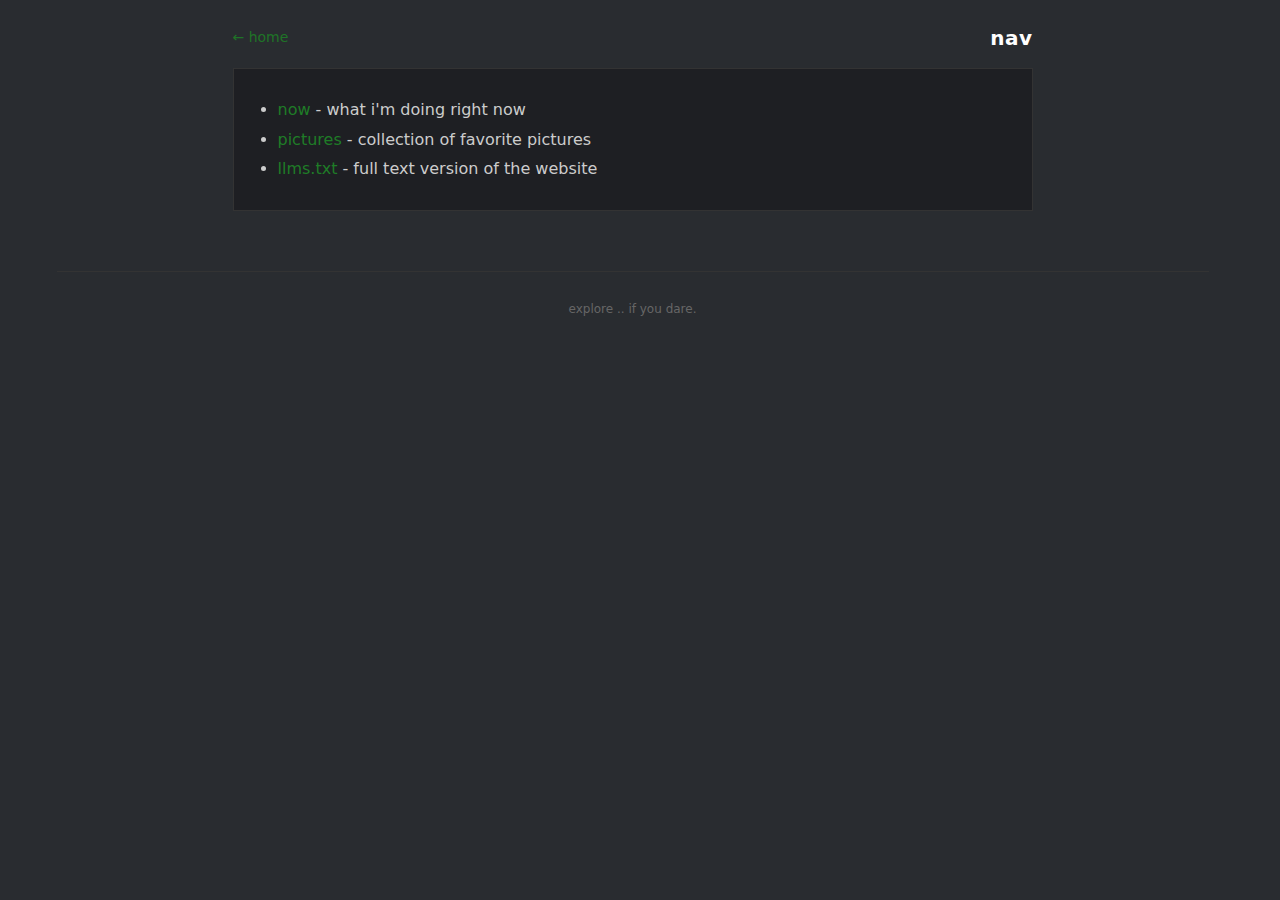
<file: nav/index.html>
<!doctype html>
<html lang="en">
<head>
  <meta charset="utf-8" />
  <meta name="viewport" content="width=device-width, initial-scale=1" />
  <meta name="referrer" content="no-referrer-when-downgrade">
  <meta name="description" content="bevvy's site navigation" />
  <meta property="og:url" content="https://bevvy.lol/nav" />
  <meta property="og:title" content="nav - bevvy" />
  <meta property="og:site_name" content="bevvy's vinyl collection" />
  <meta property="og:description" content="bevvy's site navigation" />
  <meta property="og:type" content="website" />
  <title>nav - bevvy</title>
  <link rel="canonical" href="https://bevvy.lol/nav">
  <link rel="icon" href="/favicon.ico" type="image/x-icon">
  <meta name="theme-color" content="#292C30">
  <link rel="stylesheet" href="/css/styles.css">
</head>
<body>
  <div class="wrap">
    <header>
      <div class="header-left">
        <a href="/" class="home-link">← home</a>
      </div>
      <div class="header-right">
        <h1>nav</h1>
      </div>
    </header>

    <article class="entry">
      <ul>
        <li><a href="/now/">now</a> - what i'm doing right now</li>
        <li><a href="/pictures/">pictures</a> - collection of favorite pictures</li>
        <li><a href="/llms.txt">llms.txt</a> - full text version of the website</li>
      </ul>
    </article>

    <footer class="footer-note">
      <p>explore .. if you dare.</p>
    </footer>
  </div>

  <script data-goatcounter="https://bevvy.goatcounter.com/count"
          async
          src="https://gc.zgo.at/count.js"></script>
</body>
</html>
</file>
<file: css/styles.css>
*, *::before, *::after {
  box-sizing: border-box;
}

html {
  scrollbar-gutter: stable;
}

:root {
  --bg: #292C30;
  --ink: #414447;
  --accent: rgb(31, 124, 39);
  --barW: clamp(220px, 40vw, 360px);
  --edgeGap: 6px;
}

html, body {
  height: 100%;
  margin: 0;
  background: var(--bg);
  color: var(--ink);
  font: 16px/1.4 system-ui, -apple-system, Segoe UI, Roboto, Ubuntu, Cantarell, "Noto Sans", Arial, sans-serif;
  color-scheme: dark;
  overscroll-behavior: contain;
}

.wrap {
  max-width: 1200px;
  margin: 0 auto;
  padding: 24px;
  display: grid;
  gap: 12px;
  grid-template-columns: 1fr;
}

header {
  display: flex;
  justify-content: space-between;
  align-items: flex-start;
  gap: 20px;
}

.header-left {
  flex: 1;
  min-width: 0;
}

.header-right {
  flex: 1;
  min-width: 0;
  text-align: right;
}

.now-link {
  display: inline-block;
  color: var(--accent);
  font-size: 14px;
  padding: 4px 0;
  text-decoration: none;
  white-space: nowrap;
  opacity: 0.9;
  transition: opacity 0.2s ease;
}

.now-link:hover {
  opacity: 1;
  text-decoration: none;
  filter: brightness(1.2);
}

header h1 {
  font-size: 20px;
  margin: 0 0 4px 0;
  letter-spacing: 0.5px;
  text-transform: lowercase;
  color: #fff;
}

header p {
  margin: 0;
  color: #aaa;
  font-size: 13px;
}

.deck{
  display:grid;
  grid-template-columns: clamp(180px,22vw,260px) 1fr clamp(180px,22vw,260px);
  gap:12px;
  align-items:start;
}
.side summary{
  position:relative; padding:8px 28px 8px 10px; margin:0;
  font-size:14px; font-weight:600; color:#fff; cursor:pointer;
  background:#24272b; border-bottom:1px solid #333; list-style: none;
}
.side summary::after{
  content:"▾"; position:absolute; right:8px; top:50%;
  transform: translateY(-50%) rotate(-90deg); transition: transform .18s ease-out, opacity .18s;
  opacity:.9;
}
.side details[open] summary::after{ transform: translateY(-50%) rotate(0deg); }

.stage {
  display: grid;
  place-items: center;
  padding: 12px;
  background: #1b251b;
  background-image:
    radial-gradient(circle at center, rgba(255,255,255,0.03) 0, transparent 100%),
    url("data:image/svg+xml,<svg xmlns='http://www.w3.org/2000/svg' width='800' height='800'><filter id='n'><feTurbulence type='fractalNoise' baseFrequency='0.4' numOctaves='3'/></filter><rect width='800' height='800' filter='url(%23n)'/></svg>");
  background-size: 800px 800px;
  background-blend-mode: overlay;
  border: 1px solid #333;
  box-shadow: 0 2px 12px rgba(0,0,0,.3);
  position: relative;
}

.table-wrap{
  position: relative;
  display: inline-block;
  touch-action: pan-y pinch-zoom;
  overscroll-behavior: contain;
}

.table-wrap.dragging{
  touch-action: none;
}

.turntable {
  position: relative;
  width: min(72vmin, 540px);
  aspect-ratio: 1/1;
  display: grid;
  place-items: center;
  border-radius: 50%;
  overflow: hidden;
  background: radial-gradient(circle at 50% 50%, #111 0 69%, #000 52% 100%);
  border: 6px solid #1E1F23;
  box-shadow: inset 0 0 0 2px #000;
  contain: paint;
  backface-visibility: hidden; transform-origin: 50% 50%;
}
.platter{
  position:absolute;
  inset:0;
  border-radius:50%;
  will-change:transform;
  backface-visibility:hidden;
}

.tonearm{
  position: absolute;
  inset: 0;
  z-index: 3;
}

#arm {
  -webkit-user-select: none;
  user-select: none;
  pointer-events: auto;
  cursor: grab;
}

.turntable.playing { will-change: transform; }

.turntable::before {
  content: "";
  position: absolute;
  inset: 0;
  border-radius: 50%;
  background: repeating-radial-gradient(circle, rgba(255,255,255,0.025) 0 2px, transparent 2px 4px);
  pointer-events: none;
}

.label{
  position:absolute;
  width:48%;
  aspect-ratio:1/1;
  top:50%; left:50%;
  transform: translate(-50%,-50%);
  border-radius:50%;
  overflow:hidden;
  box-shadow:0 0 0 4px #111;
  display:grid; place-items:center;
  background:#000;
  backface-visibility:hidden; transform-origin:50% 50%;
}

.label img { width: 100%; height: 100%; object-fit: cover; display: block; }

.spindle {
  position: absolute;
  width: 10px;
  height: 10px;
  border-radius: 50%;
  background: #999;
  box-shadow: inset 0 0 0 2px #666;
}

.controls {
  display: grid;
  grid-template-columns: 1fr;
  gap: 12px;
  background: #1e1f23;
  border: 1px solid #333;
  padding: 16px;
  color: #eee;
}

.row { display:flex; align-items:center; justify-content:center; gap:12px; flex-wrap:wrap; }
.control-row{
  display: grid;
  grid-template-columns: 1fr minmax(0, var(--barW)) 1fr;
  align-items: center;
}
.grow { flex: 1 1 320px; min-width: 200px; }
.loadflag{margin-left:6px;color:#aaa;font-style:italic;opacity:.9}
.loadflag.hidden{display:none}

button:hover, .toggle:hover { background: #3a3d42; }
.toggle[aria-pressed="true"] {
  border-color: var(--accent);
  box-shadow: inset 0 0 0 2px color-mix(in oklab, var(--accent) 50%, black);
}

input[type="range"] { height: 6px; }
.bar { width: 100%; }

.control-row > :first-child{
  justify-self:end;
  text-align:right;
  white-space:nowrap;
  padding-right:var(--edgeGap);
  box-sizing:border-box;
}
.control-row > :last-child{
  justify-self:start;
  text-align:left;
  white-space:nowrap;
  padding-left:var(--edgeGap);
  box-sizing:border-box;
}

.meta { font-size: 14px; color: #ccc; text-align: center;}
.meta b { font-weight: 600; color: #fff; }

.blurb{
  text-align: center;
  font-size: 13px;
  color: #aaa;
  max-width: min(74ch, 92%);
  margin-inline: auto;
  line-height: 1.55;
}
.blurb em, .blurb i { color:#ccc; font-style: italic; }
.blurb b, .blurb strong { color:#fff; font-weight:600; }
.blurb.hidden{ display:none; }

.time { font-variant-numeric: tabular-nums; color: #bbb; }

footer { color: #777; font-size: 12px; text-align: center; padding: 8px 0 18px; line-height: 1.6; }

a { color: var(--accent); text-decoration: none; }
a:hover { text-decoration: underline; }

.section { background: #1e1f23; border: 1px solid #333; padding: 16px; color: #ccc; }
.section h2 { margin: 0 0 8px 0; font-size: 16px; font-weight: 600; text-transform: lowercase; color: #fff; }
.about p { margin: 0 0 8px 0; color: #ccc; }
.about ul { margin: 0; padding-left: 18px; color: #aaa; }
.about li { margin: 4px 0; }
.favorites { content-visibility: auto; contain-intrinsic-size: 700px 900px; }
.favorites p { margin: 0; color: #aaa; font-size: 13px; padding-bottom: 12px }

.gallery { display: grid; grid-template-columns: repeat(auto-fill, minmax(120px, 1fr)); gap: 8px; }
.gallery a { display: block; border: 1px solid #333; background: #2a2d31; padding: 6px; }
.gallery img { width: 100%; height: 120px; object-fit: cover; display: block; }

.tags {
  display: flex;
  flex-wrap: wrap;
  justify-content: center;
  gap: 6px;
  margin-top: 12px;
}
.tags span {
  background: #2a2d31;
  border: 1px solid #444;
  padding: 3px 8px;
  border-radius: 6px;
  font-size: 13px;
  color: #ccc;
}

.plist{ display:flex; flex-direction:column; gap:6px; }
.plist button{
  width:100%; text-align:left;
  background:#2a2d31; border:1px solid #333; padding:8px;
  font-size:13px; color:#ccc; cursor:pointer;
}
.plist button:hover{ background:#33373b; }
.plist button[aria-current="true"]{ border-color:var(--accent); color:#fff;  }
.plist strong { font-weight: 700; color: #fff; }
.plist .artist { opacity: .8; }
#notes details{ display:flex; flex-direction:column; }
#notepad {
  box-sizing: border-box;
  height: calc(var(--stageH, 0px) - var(--notesHead, 40px));
  width: 100%;
  min-height: 220px;
  resize: none;
  background: #2a2d31;
  color: #ddd;
  border: 1px solid #333;
  padding: 10px;
  font: 13px/1.4 inherit;
}

#playlist .plist{ overflow: auto; max-height: calc(var(--stageH, 0px) - 40px); }

#speedVal {
  cursor: pointer;
  user-select: none;
}
#speedVal:focus-visible {
  outline: 2px solid var(--accent);
  outline-offset: 2px;
  border-radius: 4px;
}

.side{ padding:0; box-sizing:border-box; border:1px solid #333; }
.side details{ display:flex; flex-direction:column; height:100%; background:transparent; }
.side details[open]{ background:#1e1f23; }
.side details:not([open]) > *:not(summary){ display:none; }
.side details{ padding:12px; box-sizing:border-box; }
.side summary{ margin:-12px -12px 12px; }
.side details:not([open]) { padding: 0; }
.side details:not([open]) > summary { margin: 0; }

button, .toggle {
  appearance: none;
  border: 1px solid #555;
  background: #2f3237;
  color: #eee;
  padding: 8px 12px;
  cursor: pointer;
  font-size: 14px;
}
button:hover, .toggle:hover { background: #3a3d42; }

input[type="range"]{
  -webkit-appearance: none;
  appearance: none;
  margin: 0;
  box-sizing: border-box;
  border: 1px solid #555;
  background: #2f3237;
  color: #eee;
  padding: 8px 0;
  height: 6px;
  display: block;
  width: 100%;
}

input[type="range"]::-webkit-slider-thumb,
input[type="range"]::-moz-range-thumb {
  -webkit-appearance: none;
  appearance: none;
  width: 16px; height: 16px;
  border-radius: 20%;
  background: linear-gradient(145deg, #f0f0f0, #ccc);
  cursor: grab;
  border: 1px solid #444;
  box-shadow:
    0 2px 4px rgba(0,0,0,.4),
    inset 0 1px 1px rgba(255,255,255,.3);
}
input[type="range"]:active::-webkit-slider-thumb,
input[type="range"]:focus::-webkit-slider-thumb,
input[type="range"]:active::-moz-range-thumb,
input[type="range"]:focus::-moz-range-thumb {
  border: 2px solid var(--accent);
  cursor: grabbing;
}

@media (min-width:901px){
  #playlist, #notes { height: var(--stageH); }
  .side summary { cursor: default; pointer-events:none; }
  .side summary::after{ content:none; }
}
@media (max-width:900px){
  #playlist, #notes { height:auto; }
  .wrap{ max-width: 860px; }
  .deck{ grid-template-columns:1fr; }
}

@media (max-width: 600px) {
  .wrap {
    padding: 16px;
  }

  header {
    flex-wrap: nowrap;
  }

  .header-right {
    flex: 0 0 auto;
  }

  .entry {
    padding: 16px;
  }
}

@media (max-width: 520px){
  .control-row{
    grid-template-columns: 1fr;
    grid-template-areas:
      "left"
      "bar"
      "right";
    row-gap: 6px;
  }
  .control-row > :first-child{
    grid-area: left;
    justify-self: center;
    padding-right: 0;
    text-align: center;
  }
  .control-row .bar{
    grid-area: bar;
    width: 100%;
    box-sizing: border-box;
  }
  .control-row > :last-child{
    grid-area: right;
    justify-self: center;
    padding-left: 0;
    text-align: center;
  }
}

.home-link {
  display: inline-block;
  color: var(--accent);
  font-size: 14px;
  padding: 4px 0;
  text-decoration: none;
  white-space: nowrap;
  opacity: 0.9;
  transition: opacity 0.2s ease;
}

.home-link:hover {
  opacity: 1;
  text-decoration: none;
  filter: brightness(1.2);
}

.entry {
  max-width: 800px;
  margin-inline: auto;
  width: 100%;
  background: #1e1f23;
  border: 1px solid #333;
  padding: 24px;
  margin-bottom: 16px;
  color: #ccc;
  overflow-wrap: break-word;
  word-wrap: break-word;
}

.entry h2 {
  margin: 0 0 12px 0;
  font-size: 18px;
  color: #fff;
  font-weight: 600;
}

.entry h3 {
  margin: 16px 0 8px 0;
  font-size: 16px;
  color: #ddd;
  font-weight: 600;
}

.entry p {
  margin: 0 0 12px 0;
  line-height: 1.6;
}

.entry p:last-child {
  margin-bottom: 0;
}

.entry ul {
  margin: 0 0 12px 0;
  padding-left: 20px;
  line-height: 1.6;
}

.entry ul:last-child {
  margin-bottom: 0;
}

.entry li {
  margin: 4px 0;
}

.entry em {
  color: #aaa;
  font-style: italic;
}

.entry strong {
  color: #fff;
  font-weight: 600;
}

.entry code {
  background: #2a2d31;
  padding: 2px 6px;
  border-radius: 3px;
  font-family: 'Courier New', monospace;
  font-size: 13px;
  color: #e8e8e8;
}

.entry sup {
  font-size: 11px;
}

.entry sup a {
  color: var(--accent);
  text-decoration: none;
  padding: 0 2px;
}

.entry sup a:hover {
  text-decoration: underline;
}

.entry .sources {
  font-size: 13px;
  line-height: 1.8;
  margin-top: 16px;
}

.entry .sources li {
  margin: 8px 0;
}

.entry .sources a {
  color: var(--accent);
  text-decoration: none;
  word-break: break-word;
  overflow-wrap: break-word;
}

.entry .sources a:hover {
  text-decoration: underline;
}

.entry iframe {
  display: block;
  max-width: 100%;
  border: 0;
  background: transparent;
}

.footer-note {
  text-align: center;
  color: #666;
  font-size: 12px;
  margin-top: 32px;
  padding-top: 16px;
  border-top: 1px solid #333;
}

.wrap:has(.entry) header {
  max-width: 800px;
  width: 100%;
  margin-inline: auto;
}
</file>
